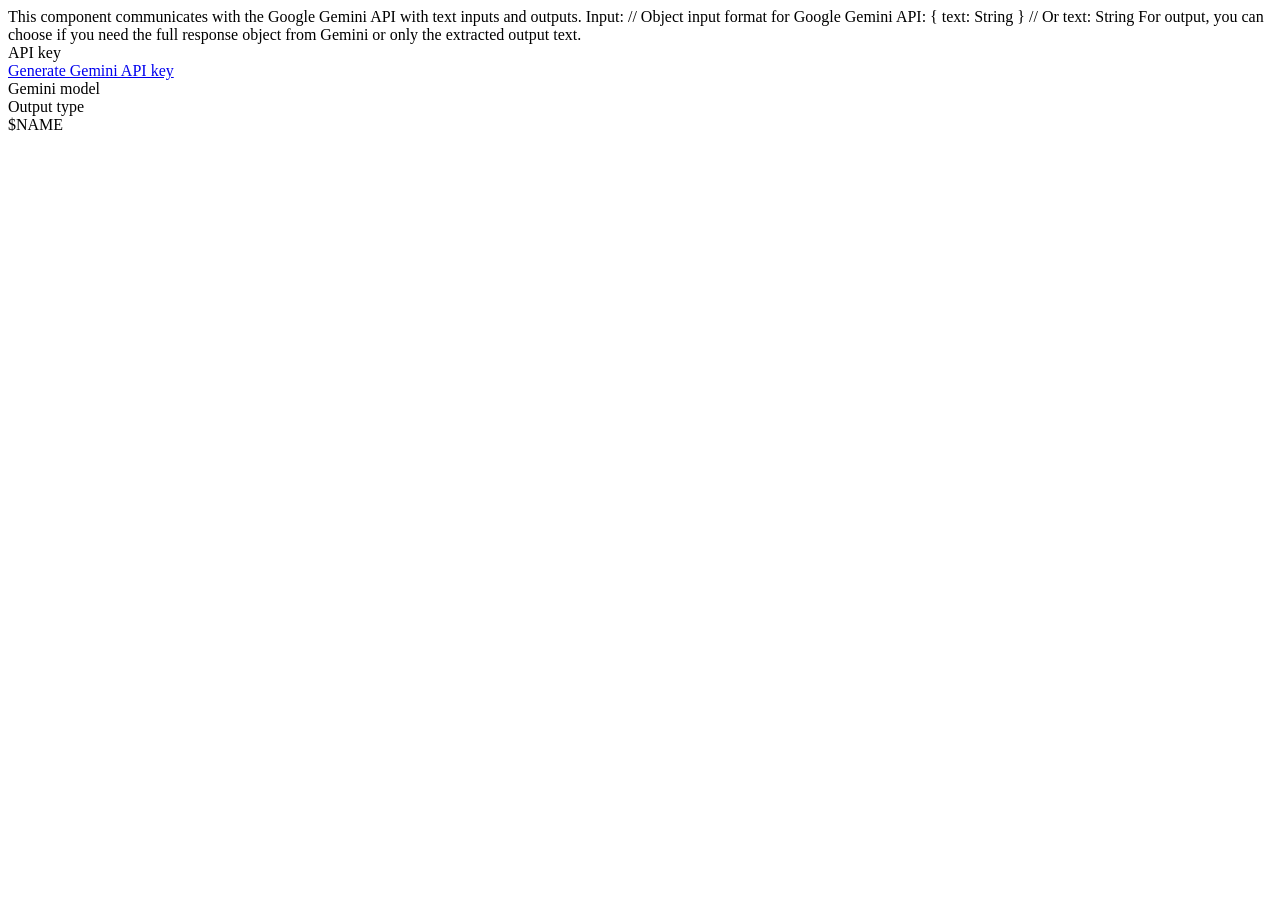
<file: flowcomponents/geminiapi.html>
<script total>

	exports.id = 'geminiapi';
	exports.name = 'Gemini API';
	exports.icon = 'ti ti-google';
	exports.author = 'Pavol Danko';
	exports.version = '1';
	exports.group = 'Services';
	exports.config = { apikey: '', model: 'gemini-1.5-flash', output: 'all'};
	exports.inputs = [{ id: 'input', name: 'Input' }];
	exports.outputs = [{ id: 'output', name: 'Output' }, { id: 'error', name: 'Error' }];

	exports.make = function(instance, config) {

		instance.message = function($) {
			var data = $.data;

			if (!data) {
				$.send('error', 'Input data are missing');
				return;
			}

			if (!config.apikey) {
				$.send('error', 'You have to configure api key');
				return;
			}

			if (data.text)
				data = data.text;

			if (typeof data !== 'string') {
				$.send('error', 'Error: Wrong input format');
				return;
			}

			var obj = {};
			obj.contents = [];

			var messageParts = [];

			messageParts.push({ text: data });

			var content = {
				parts: messageParts
			};

			obj.contents.push(content);

			RESTBuilder.POST('https://generativelanguage.googleapis.com/v1beta/models/{0}:generateContent?key={1}'.format(config.model, config.apikey), obj).header('Content-Type', 'application/json').timeout(60000).callback(function(err, response) {
				if (err) {
					$.send('error', err);
					return;
				}

				if (config.output === 'text' && response && response.candidates && response.candidates.length > 0 && response.candidates[0].content && response.candidates[0].content.parts && response.candidates[0].content.parts.length > 0) {
					var textOutput = response.candidates[0].content.parts[0]?.text || '';
					$.send('output', textOutput);
				} else {
					$.send('output', response);
				}
			});
		};

	};

</script>

<readme>
This component communicates with the Google Gemini API with text inputs and outputs.

Input:

// Object input format for Google Gemini API:
{
    text: String
}

// Or

text: String
For output, you can choose if you need the full response object from Gemini or only the extracted output text.
</readme>

<settings>
	<div class="padding">
		<div class="m">
			<ui-component name="input" path="?.apikey" config="camouflage:1;requred:1">API key</ui-component>
			<div class="help"><a href="https://aistudio.google.com/app/apikey" target="_blank"><i class="ti ti-external"></i>Generate Gemini API key</a></div>
		</div>
		<div class="grid-2">
			<div class="m">
				<ui-component name="input" path="?.model" config="dirsource:gemini-pro|Gemini Pro,gemini-1.5-flash|Gemini 1.5 Flash,gemini-1.5-pro|Gemini 1.5 Pro">Gemini model</ui-component>
			</div>
			<div class="m">
				<ui-component name="input" path="?.output" config="dirsource:all|Full response,text|Only output text">Output type</ui-component>
			</div>
		</div>
	</div>
</settings>

<style>
	.CLASS footer { padding: 10px; font-size: 12px; }
</style>

<body>
	<header>
		<i class="$ICON"></i>$NAME
	</header>
</body>
</file>
